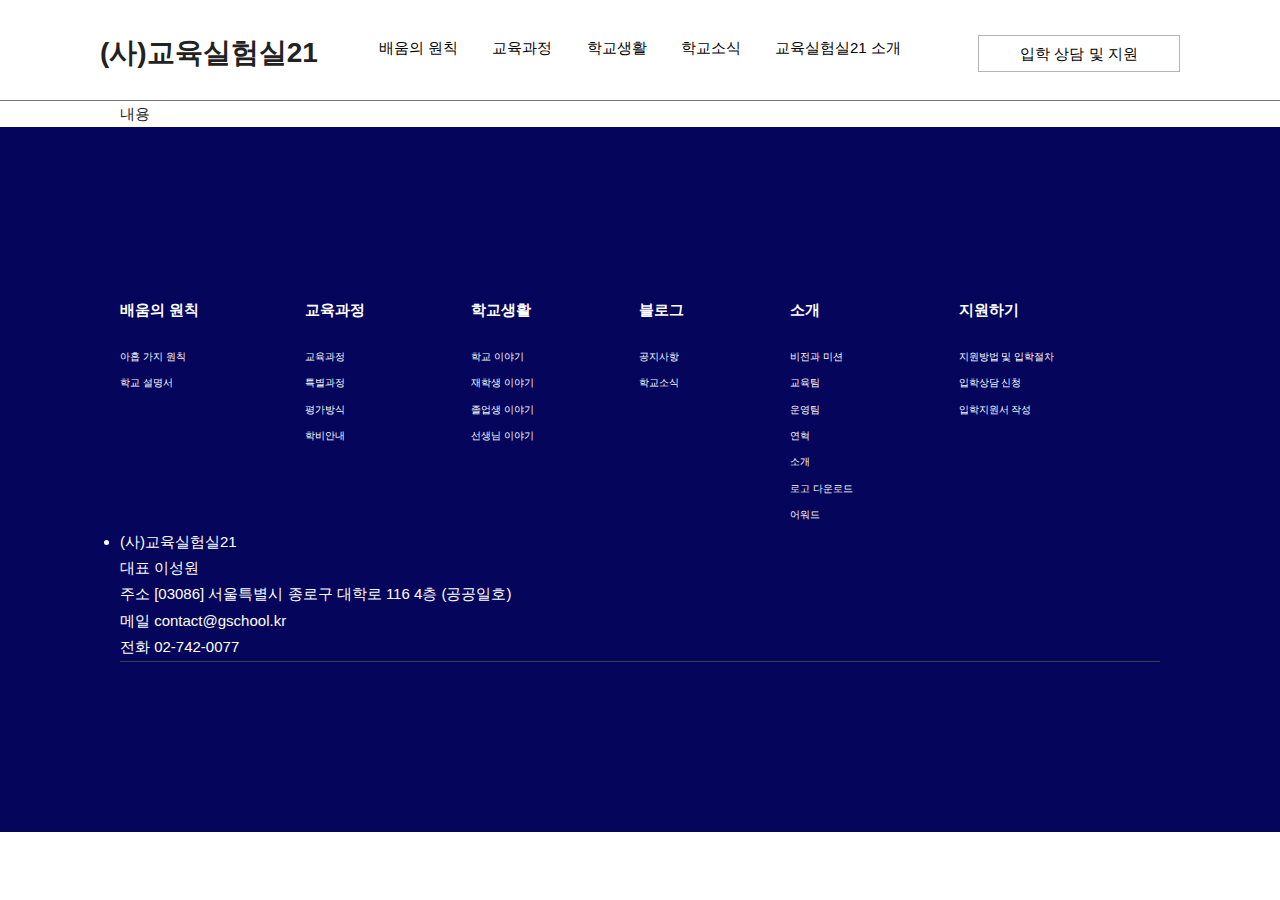
<file: 거캠 웹페이지 만들기 실습/clone_website/index.html>
<!DOCTYPE html>
<html lang="ko">
  <head>
    <meta charset="UTF-8" />
    <link rel="stylesheet" href="common.css" />
    <link rel="stylesheet" href="style.css" />
    <title>거꾸로캠퍼스</title>
  </head>
  <body>
	  <div id="warp">
		  <!--  헤더 -->
		<header>
			  <div class="inner-container">
				  <h1 id="logo">(사)교육실험실21</h1>
				  <nav>
					<a href="">배움의 원칙</a>
					<a href="">교육과정</a>
					<a href="">학교생활</a>
					<a href="">학교소식</a>
					<a href="">교육실험실21 소개</a>
			  	</nav>
			  	<a href="" class="btn-application">입학 상담 및 지원</a>
			  </div>
		</header>
	  <!-- 내용 -->
	  <main>
		  <div class="inner-container">
		  	내용
		  </div> 
	  </main>
	  <!-- 푸터 -->
	  <footer>
		  <div class="inner-container">
				<ul id="sitemap">
					<li><a href="">배움의 원칙</a>
						<ul>
							<li><a href="">아홉 가지 원칙</a></li>
							<li><a href="">학교 설명서</a></li>						
						</ul>
					</li>
					<li><a href="">교육과정</a>
						<ul>
							<li><a href="">교육과정</a></li>
							<li><a href="">특별과정</a></li>
							<li><a href="">평가방식</a></li>
							<li><a href="">학비안내</a></li>
						</ul></li>
					<li><a href="">학교생활</a>
						<ul>
							<li><a href="">학교 이야기</a></li>
							<li><a href="">재학생 이야기</a></li>
							<li><a href="">졸업생 이야기</a></li>
							<li><a href="">선생님 이야기</a></li>

						</ul></li>
					<li><a href="">블로그</a>
						<ul>
							<li><a href="">공지사항</a></li>
							<li><a href="">학교소식</a></li>
						</ul></li>
					<li><a href="">소개</a>
						<ul>
							<li><a href="">비전과 미션</a></li>
							<li><a href="">교육팀</a></li>
							<li><a href="">운영팀</a></li>
							<li><a href="">연혁</a></li>
							<li><a href="">소개</a></li>
							<li><a href="">로고 다운로드</a></li>
							<li><a href="">어워드</a></li>

						</ul></li>
					<li><a href="">지원하기</a>
						<ul>
							<li><a href="">지원방법 및 입학절차</a></li>
							<li><a href="">입학상담 신청</a></li>
							<li><a href="">입학지원서 작성</a></li>
						</ul></li>
				</ul>
				<li>
					<p>(사)교육실험실21 </p>
					<p>대표 이성원</p>
					<p>주소 [03086] 서울특별시 종로구 대학로 116 4층 (공공일호)</p>
					<p>메일 contact@gschool.kr</p>
					<p>전화 02-742-0077</p>
				</li>
		  </div>
	  </footer>	  
	</div>
 </body>
</html>
</file>
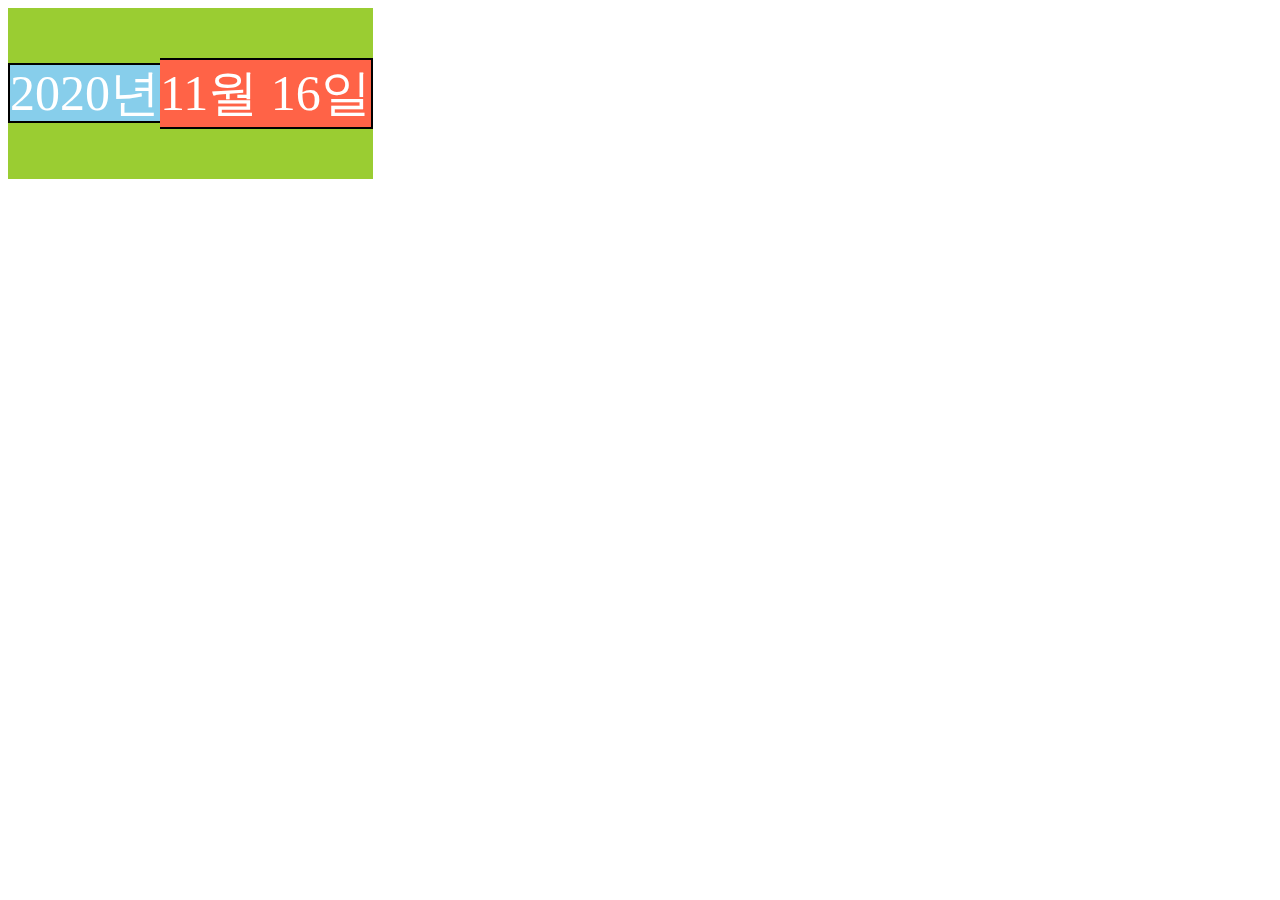
<file: 2020.11.16.html>
<!DOCTYPE html>
<html lang="ko">
<head>
    <meta charset="UTF-8">
    <meta name="viewport" content="width=device-width, initial-scale=1,0">
    <title>Box Model</title>
    <style>
      #wrap{
        display: inline-block;
        text-align: center;
        background-color: yellowgreen;
        font-size: 0;
      }
      .txt1, .txt2{
        display:inline; 
        position: relative;
        border-bottom: 2px solid black;
        border-top: 2px solid black;
        font-size: 50px;
      }
      .txt1{
        color: white;

        background-color: skyblue;
        border-left: 2px solid black;
      
              }
      .txt2{
        color: white;
        display: inline-block;
        background-color: tomato;
        border-right: 2px solid black;

      }
    </style>
</head>
<body>
    <div id="wrap">
      <p class="txt1">2020년</p>
      <p class="txt2">11월 16일</p>
    </div>
</body>
</html>
</file>
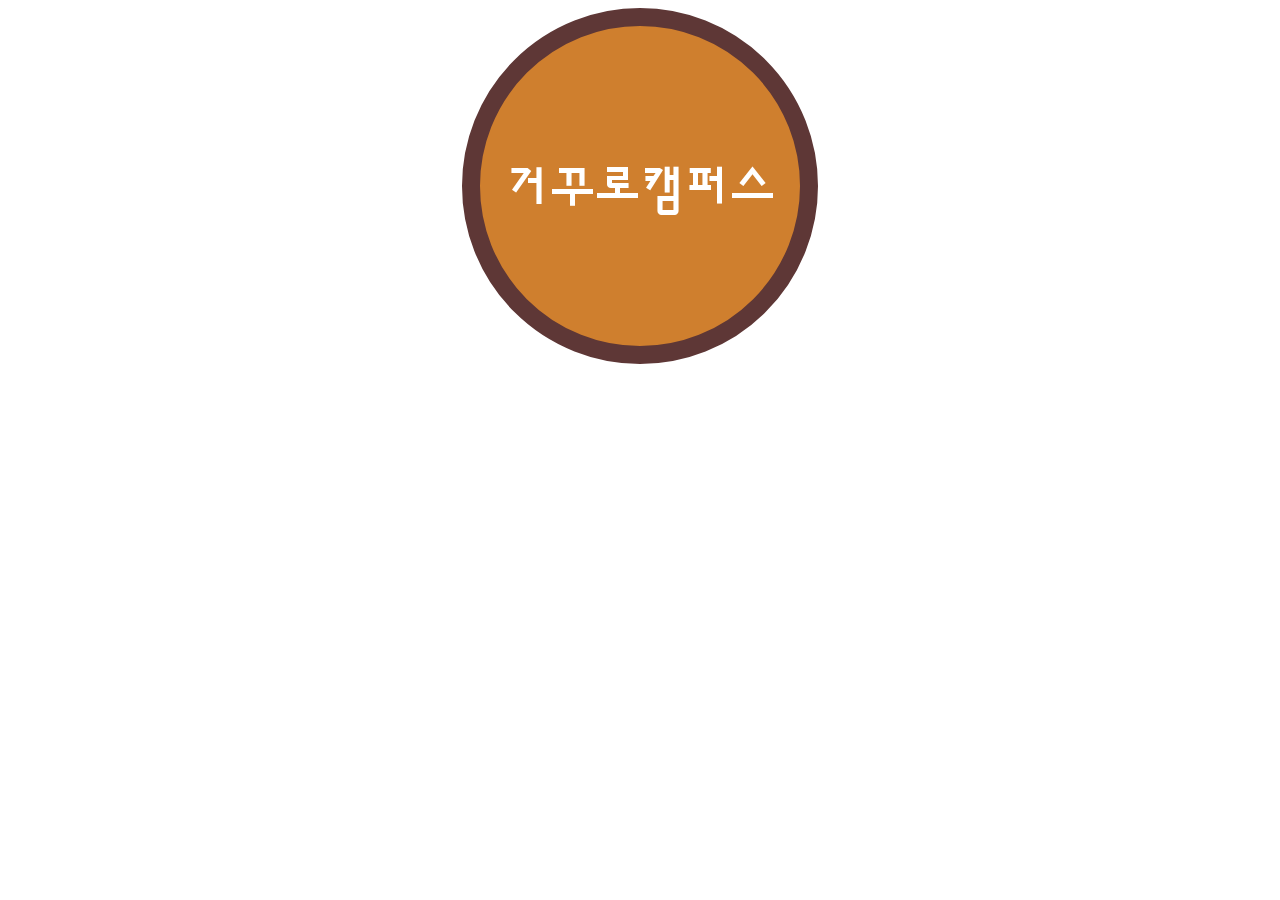
<file: 거꾸로캠퍼스 로고 맨들기.html>
<!DOCTYPE html>
<html lang="en">
<head>
    <meta charset="UTF-8">
    <meta name="viewport" content="width=device-width, initial-scale=1.0">
    <title>Document</title>
    <style>
        @import url('https://fonts.googleapis.com/css2?family=Sunflower:wght@300&display=swap');
      .circle{
          height: 320px; width: 320px;
          background-color: #cf7f2e;
          border: 18px solid #5e3736;
          border-radius: 180px;
          text-align: center;
          line-height: 330px;
          font-size: 50px; color: white;
          margin: 0 auto;
          font-family: 'Sunflower', sans-serif;

      } 

    </style>
</head>
<body>
    <div class="circle">
        거꾸로캠퍼스

    </div>
</body>
</html>
</file>
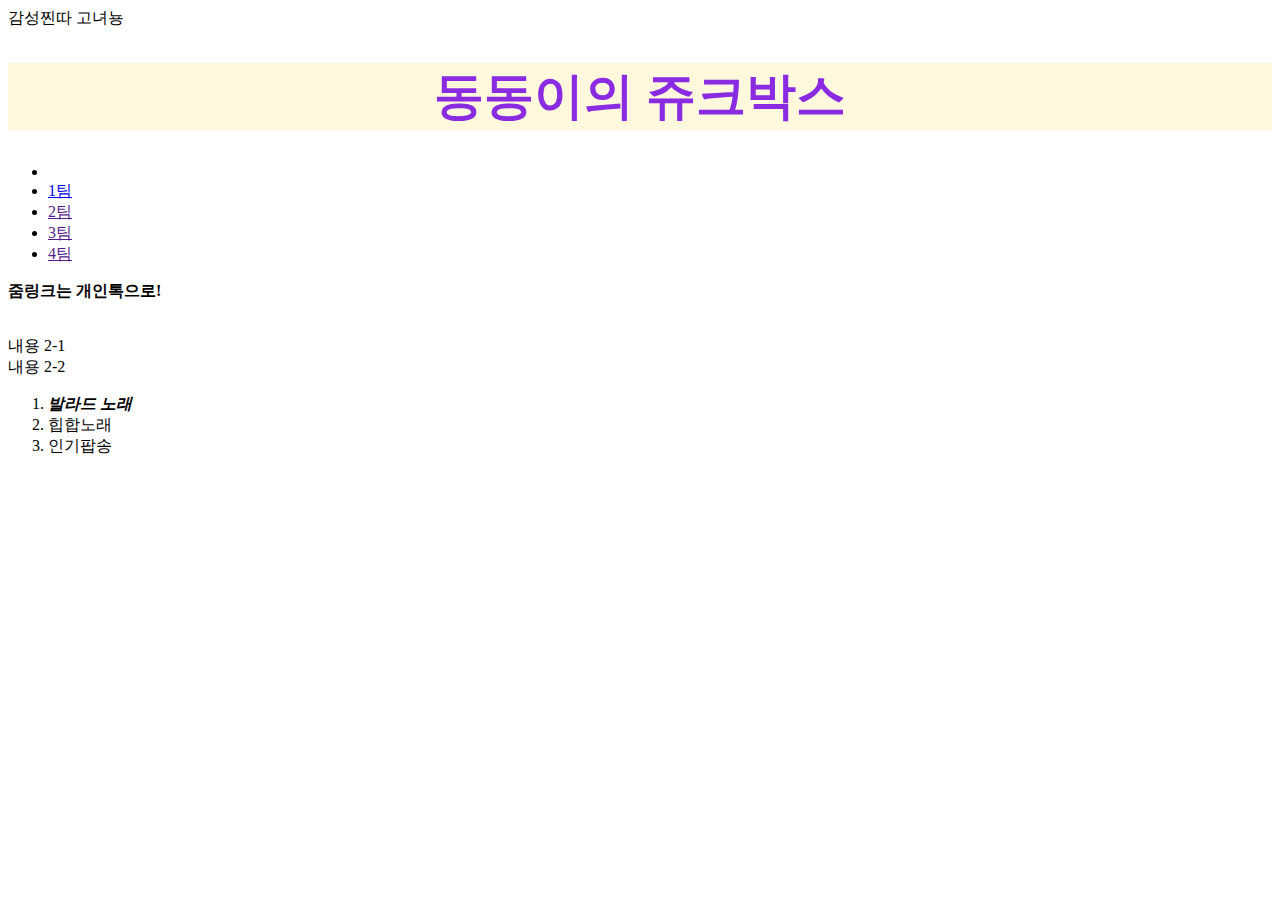
<file: 2020.11.13/2020.11.13.HTML>
<!DOCTYPE html>
<html lang="ko">
<head>
    <meta charset="UTF-8">
    <meta name="viewport" content="width=device-width, initial-scale=1.0">
    <link rel="stylesheet" href="style.css"
    <title>감성찐따 고녀뇽</title>
</head>
<body>
    <h1>동동이의 쥬크박스</h1>

    <nav>
        <ul><li>
        <li><a href="https://www.youtube.com/channel/UC86led6yJpw3alKzIyxmC_Q?view_as=subscriber">1팀</a></li>
        <li><a href="">2팀</a></li>
        <li><a href="">3팀</a></li>
        <li><a href="">4팀</a></li>
        </ul>
    </nav>
    <p><strong>줌링크는 개인톡으로! </strong></p>
        <br>
        
        <article>
        내용 2-1
        </article>
        <article>
        내용 2-2
        </article>
    <ol>
        <li><i><b>발라드 노래</b></i></li>
        <li>힙합노래</li>
        <li>인기팝송</li>
    </ol>
</html>
</file>
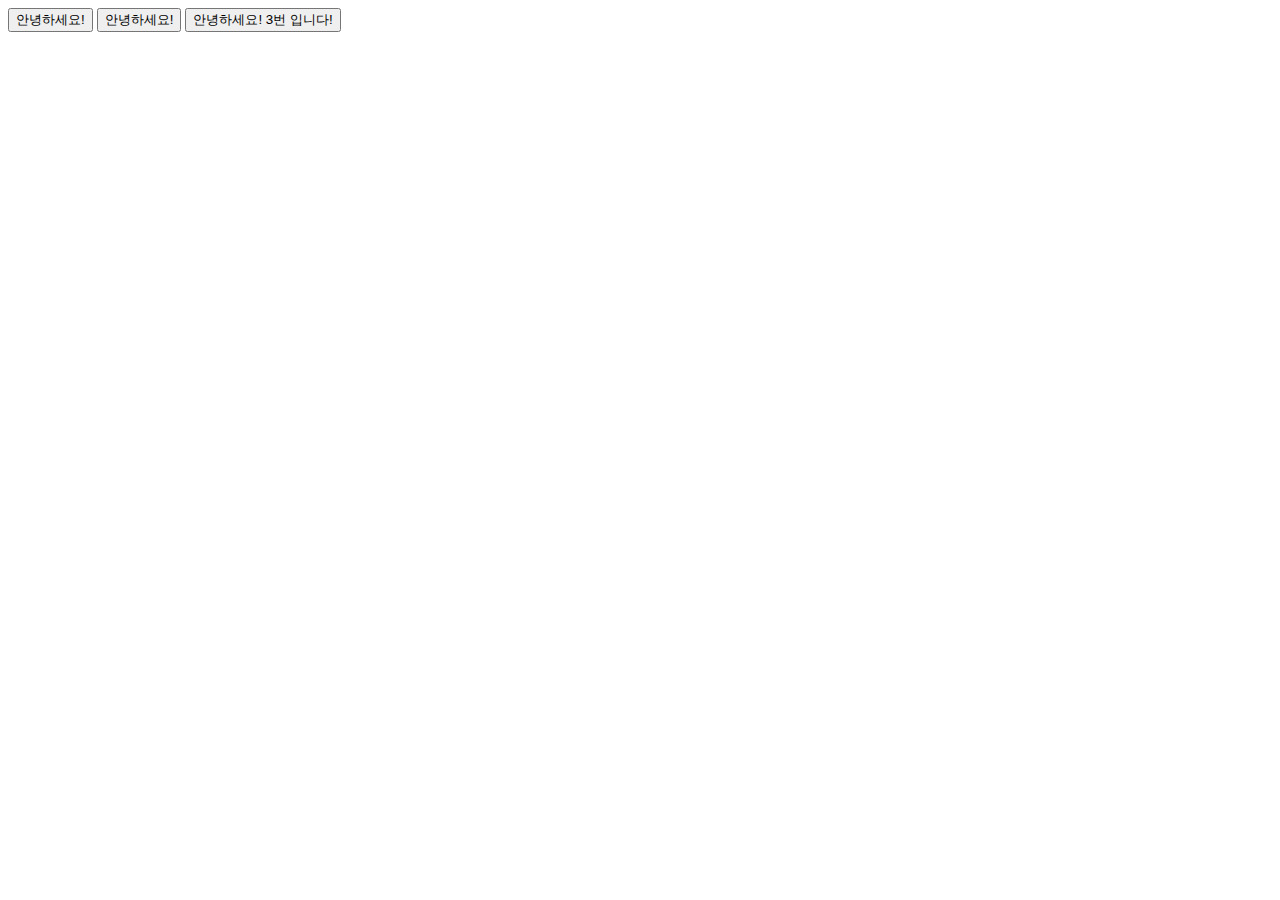
<file: 2020.11.23 자바수업/1.html>
<!DOCTYPE html>
<html lang="en">
<head>
    <meta charset="UTF-8">
    <meta name="viewport" content="width=device-width, initial-scale=1.0">
    <title>탐구활동 1번</title>

    <script src="./hello.js"></script>
</head>
<body>
    <button type="button" onclick="alert('HELLO!')">안녕하세요!</button>
    <button type="button" id="btn2">안녕하세요!</button>
    <button type="button" id="btn3">안녕하세요! 3번 입니다!</button>

    <script>
        document.getElementById('btn2').addEventListener('click', function() {
            alert ('버튼2 입니다');
        });
    </script>
    <script src=""></script>
</body>
</html>
</file>
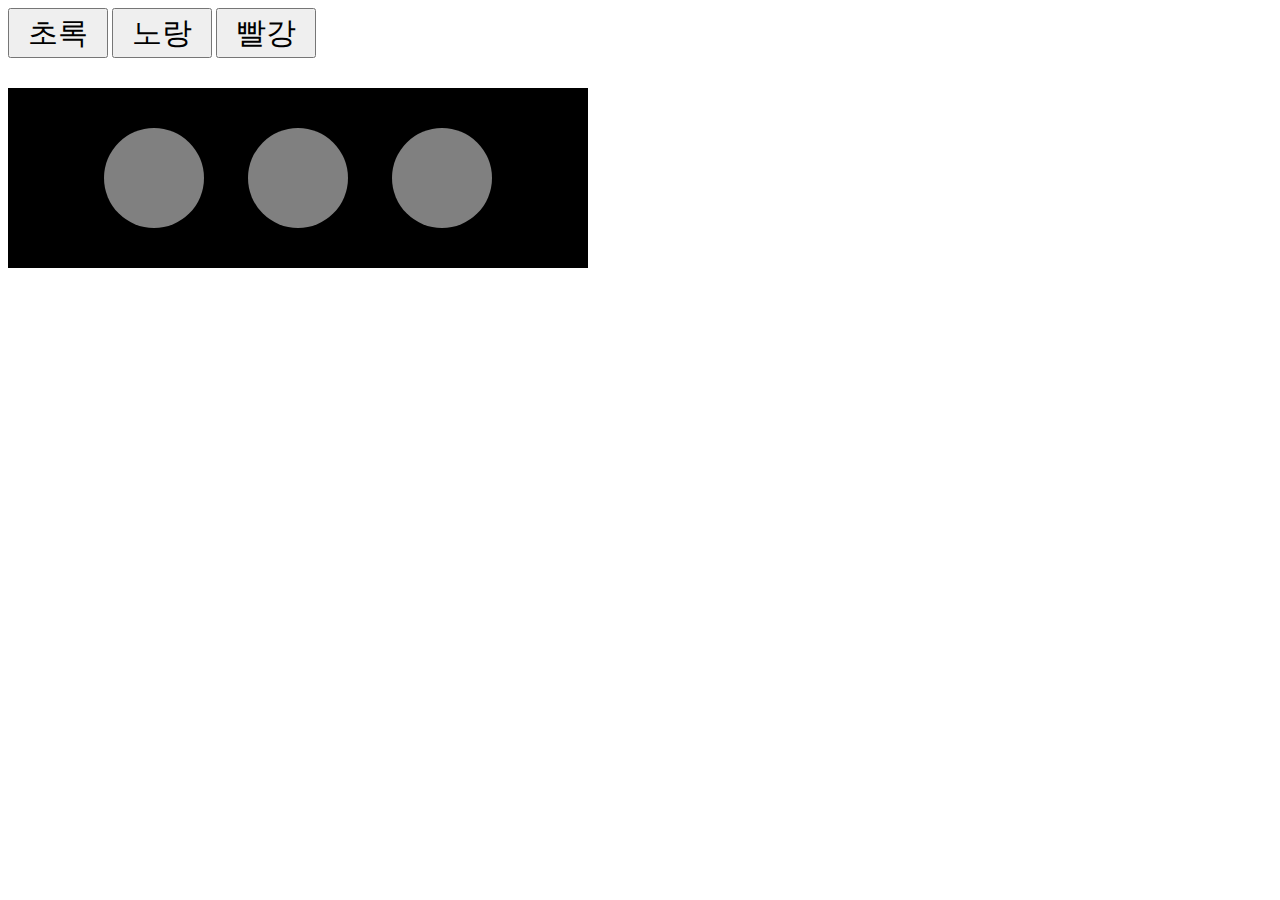
<file: 2020.11.23 자바수업/탐구활동 3 (신호등).html>
<!DOCTYPE html>
<html lang="en">
<head>
    <meta charset="UTF-8">
    <meta name="viewport" content="width=device-width, initial-scale=1.0">
    <title>Document</title>
    <button type="button" id="btn-green">초록</button>
    <button type="button" id="btn-yellow">노랑</button>
    <button type="button" id="btn-red">빨강</button>
    <link rel="stylesheet" href="./탐구활동 3.css" />
</head>

<body>
    <div id="traffic-lights">
        <span id="green"></span>
        <span id="yellow"></span>
        <span id="red"></span>
    </div>

    <script>
        var li = document.querySelector('#btn-green').addEventListener('click',function(){
        green.style.background = 'green';
        yellow.style.background = 'gray';
        red.style.background = 'gray';
        });
        var li = document.querySelector('#btn-yellow').addEventListener('click',function(){
        green.style.background = 'gray';
        yellow.style.background = 'yellow';
        red.style.background = 'gray';
        });
        var li = document.querySelector('#btn-red').addEventListener('click',function(){
        green.style.background = 'gray';
        yellow.style.background = 'gray';
        red.style.background = 'red';
        });
    </script>
</body>
</html>
</file>
<file: 거캠 웹페이지 만들기 실습/clone_website/common.css>
@charset "utf-8";

html, body, div, span, applet, object, iframe,
h1, h2, h3, h4, h5, h6, p, blockquote, pre,
a, abbr, acronym, address, big, cite, code,
del, dfn, em, font, img, ins, kbd, q, s, samp,
small, strike, strong, sub, sup, tt, var,
b, u, i, center, p,
dl, dt, dd, ol, ul, li,
fieldset, form, label, legend {
	margin: 0;
	padding: 0;
	border: 0;
	vertical-align: baseline;
	/* background: transparent; */
}

html {
	overflow-y:scroll;
	-webkit-text-size-adjust: 100%;
}

html, body {
	width:100%;
	font-size:15px; line-height:1.76em;
	background-color: #fff;
	/* word-break:break-all;
	*word-break:break-all;
	-ms-word-break:break-all;  */
	margin:0 auto;
}

body {
	font-size: 1.0em;
	font-family: 'Noto Sans KR', '나눔 고딕', 'nanum gothic', '맑은 고딕','Malgun Gothic','verdana','arial','dotum', '돋움', sans-serif;
	color: #222;

}

select::-ms-expand,
select::-ms-expand {
	display:none;
}
html[data-ie-ver="8"] select,
html[data-ie-ver="9"] select {
	padding-left:0;
	padding-right:0;
	background:none;
}

input[type="password"] {
	font-family: sans-serif;
}
input[type="text"],
input[type="password"] {
	appearance:none;
	-webkit-appearance:none;
	-moz-appearance:none;
}
textarea {
	appearance:none;
	-webkit-appearance:none;
	-moz-appearance:none;
	overflow-scrolling:touch;
	-webkit-overflow-scrolling:touch;
	-moz-overflow-scrolling:touch;
	-o-overflow-scrolling:touch;
}

h1, h2, h3, h4, h5, h6 {
	font-size: 100%;
	font-weight: normal;
}

a {text-decoration: none;}

input {
	padding: 0;
	margin: 0;
	padding: 0;
}

table {
	border-collapse: collapse;
	border-spacing: 0;
	vertical-align: top;
}

th {
	font-size:1.0em;
}

img, fieldset {
	border:0px;
}

ol, ul {
	list-style: none;
}

hr {
	border:0;
	height:1px;
	background:#ddd;
}

label {
	cursor: pointer;
}

legend, caption {
	width: 0;
	height: 0;
	overflow: hidden;
	visibility: hidden;
	font-size: 0;
	line-height: 0;
}

em {font-style:normal;}
ins {text-decoration: none;}

/*images*/
img {max-width:100%;}
</file>
<file: 거캠 웹페이지 만들기 실습/clone_website/style.css>
/* layout */
header {
    height: 100px;
    border-bottom:1px solid #777;
}
main {

}
footer {
    background: #05055c;
    color: #fff;
    padding: 170px 0;
}
.inner-container {
    width: 1040px;
    margin: 0 auto;
    position: relative;
}
/* header detaile */
header .inner-container {
    width: auto;
    margin: 0 100px;

}
header #logo {
    position: absolute;
    left: 0;
    top: 40px;
    font-size: 28px;
    font-weight: bolder;
}
header .btn-application {
    position: absolute;
    right: 0;
    top: 35px;
    display: block;
    width: 200px;
    height: 35px;
    line-height: 35px;
    text-align: center;
    border: 0.1px solid rgb(180, 180, 180);
    color: black;
}
header nav {
    position: absolute;
    left: 50%;
    top: 35px;
    width: 600px;
    text-align: center;
    margin-left: -300px;
}
header nav a {
    margin: 0 15px;
    color: black;
}

/* footer */
footer .inner-container {
    border-bottom:0.5px solid rgb(63, 63, 63);

}
#sitemap {
    display: flex;
}
#sitemap > li {
    flex-grow: 1;
    font-weight: bolder;
}
#sitemap a {
    color: #fff;
}
#sitemap ul {
    margin-top: 20px;
    font-weight: lighter;
    font-size: 10px;
}

footer li{
}
</file>
<file: 2020.11.13/style.css>
h1 {
    font-size: 50px;
    text-align: center;
    color: blueviolet;
    background-color: cornsilk;
}
</file>
<file: 2020.11.23 자바수업/탐구활동 3.css>
button {
	width:100px;
	height:50px;
	font-size:30px;
}
#traffic-lights {
	background:#000;
	width:500px;
	height:100px;
	padding:40px;
	text-align:center;
	margin-top:30px;
}
#traffic-lights span {
	display:inline-block;
	width:100px;
	height:100px;
	border-radius:100%;
	margin:0 20px;
}
#green {
	background:gray;
}
#yellow {
	background:gray;
}
#red {
	background:gray;
}
</file>
